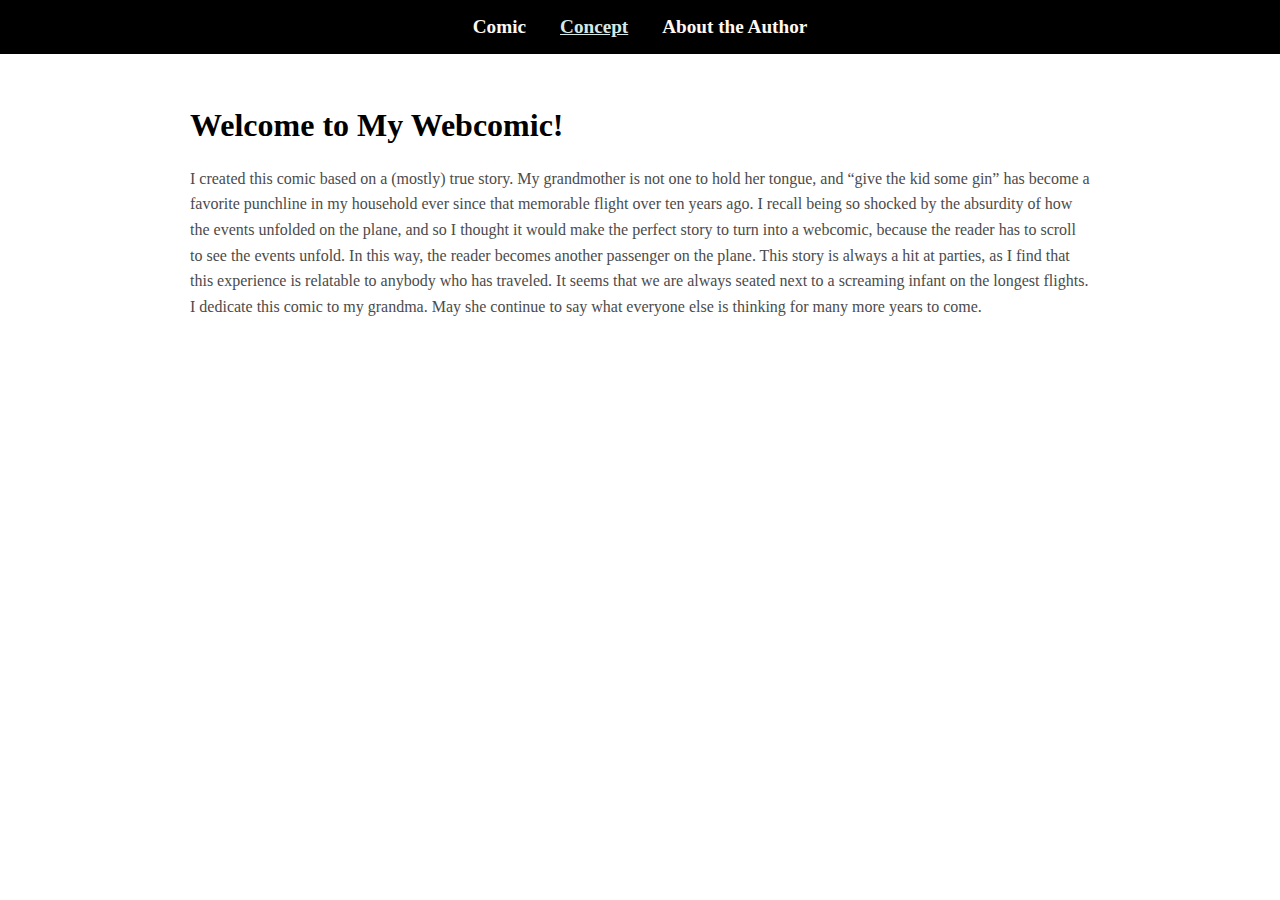
<file: concept.html>
<!DOCTYPE html>
<html lang="en">
  <head>
    <meta charset="UTF-8" />
    <meta name="viewport" content="width=device-width, initial-scale=1.0" />
    <title>Home - Webcomic</title>
    <link rel="stylesheet" href="style.css" />
    <link rel="preconnect" href="https://fonts.googleapis.com" />
    <link rel="preconnect" href="https://fonts.gstatic.com" crossorigin />
    <link
      href="https://fonts.googleapis.com/css2?family=Grandstander:ital,wght@0,100..900;1,100..900&family=Poiret+One&display=swap"
      rel="stylesheet"
    />
  </head>
  <body>
    <nav>
      <a href="index.html">Comic</a>
      <a href="concept.html" class="active">Concept</a>
      <a href="about.html">About the Author</a>
    </nav>
    <main>
      <h1>Welcome to My Webcomic!</h1>
      <p>
        I created this comic based on a (mostly) true story. My grandmother is
        not one to hold her tongue, and “give the kid some gin” has become a
        favorite punchline in my household ever since that memorable flight over
        ten years ago. I recall being so shocked by the absurdity of how the
        events unfolded on the plane, and so I thought it would make the perfect
        story to turn into a webcomic, because the reader has to scroll to see
        the events unfold. In this way, the reader becomes another passenger on
        the plane. This story is always a hit at parties, as I find that this
        experience is relatable to anybody who has traveled. It seems that we
        are always seated next to a screaming infant on the longest flights. I
        dedicate this comic to my grandma. May she continue to say what everyone
        else is thinking for many more years to come.
      </p>
    </main>
  </body>
</html>
</file>
<file: style.css>
body {
  font-family: "cursive";
  background-color: white;
  margin: 0;
  padding: 0;
  color: #3b3b3b;
}

.favorite-comic {
  text-align: center;
  margin-top: 2em;
}

.featured-comic {
  width: 300px;
  max-width: 90%;
  border-radius: 12px;
  box-shadow: 0 4px 12px rgba(0, 0, 0, 0.15);
  transition: transform 0.2s ease-in-out;
}

.featured-comic:hover {
  transform: scale(1.05);
}

nav {
  background-color: black;
  padding: 1em;
  text-align: center;
}

nav a {
  color: #fff8f0;
  text-decoration: none;
  margin: 0 15px;
  font-weight: bold;
  font-size: 1.2em;
}

nav a.active,
nav a:hover {
  text-decoration: underline;
  color: #d6e8e6; /* light blue-gray highlight */
}

main {
  padding: 2em;
  max-width: 900px;
  margin: auto;
}

.comic-container {
  display: flex;
  flex-direction: column;
  gap: 1.5em;
  align-items: center;
}

.comic-page {
  width: 1200px;
}

.about-page {
  text-align: center;
}

.profile-pic {
  width: 180px;
  border-radius: 50%;
  border: 5px solid #7a3b3b;
  margin-bottom: 1em;
  box-shadow: 0 3px 10px rgba(0, 0, 0, 0.1);
}

h1,
h2 {
  color: black;
  font-family: "Comic Sans MS", "Comic Sans", cursive;
}

p {
  line-height: 1.6;
  color: #4b4b4b;
  font-family: "Comic Sans MS", "Comic Sans", cursive;
}
</file>
